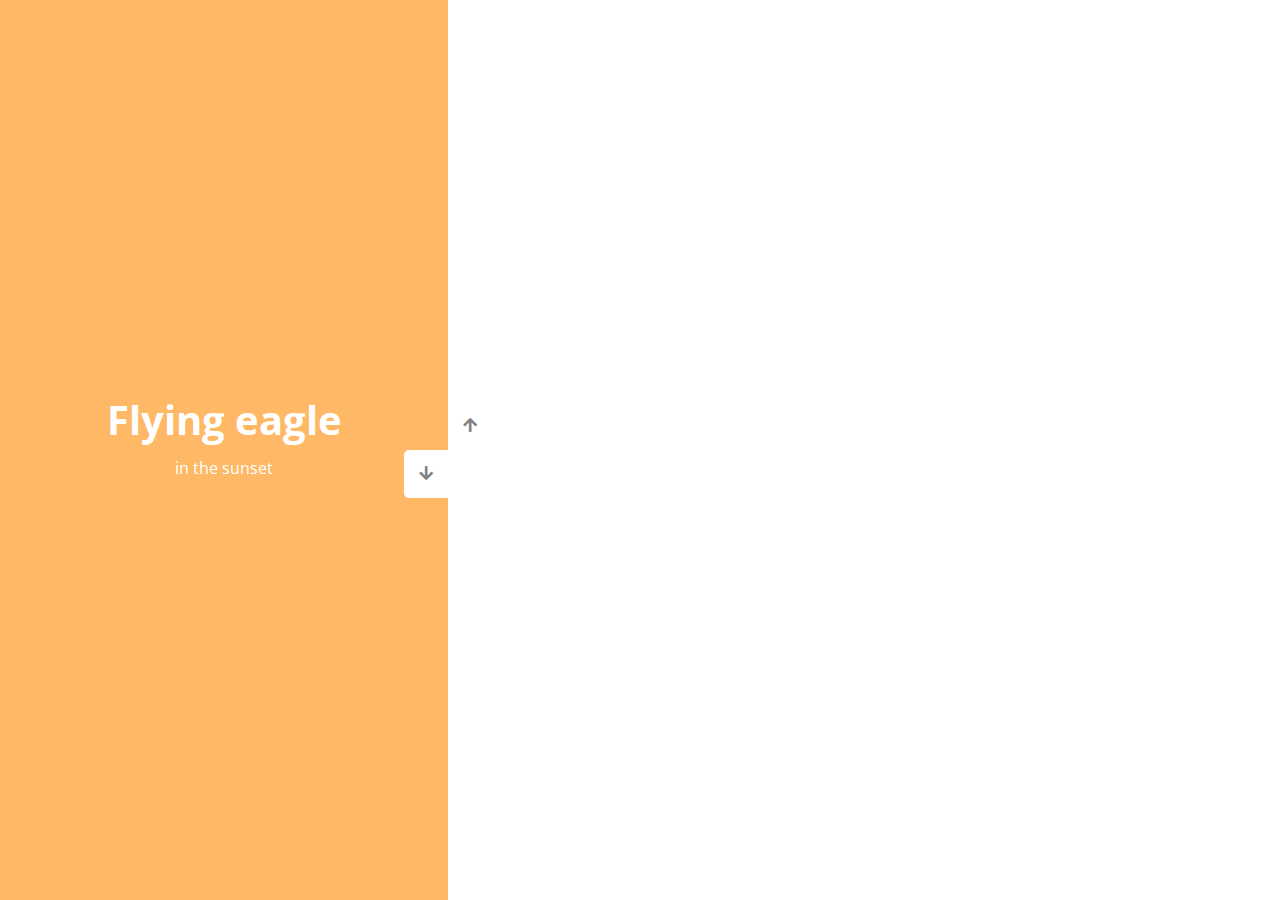
<file: index.html>
<!DOCTYPE html>
<html lang="en">

<head>
    <meta charset="UTF-8" />
    <meta name="viewport" content="width=device-width, initial-scale=1.0" />
        <link rel="stylesheet" href="https://cdnjs.cloudflare.com/ajax/libs/font-awesome/5.15.1/css/all.min.css" />

    <link rel="stylesheet" href="style.css" />
    <title>Verical Slider</title>
</head>

<body>
<div class="slider-container">
<div class="left-slide">
<div style="background-color: #fd3555;">

<h1>Nature flower</h1>
<p>all in pink</p>

</div>
<div style="background-color: #2A86BA;">

    <h1>Bluuue Sky</h1>
    <p>with its mountains</p>

</div>
<div style="background-color: #252E33;">

    <h1>Lonely Castler</h1>
    <p>in the wilderness</p>

</div>
<div style="background-color: #FFB866;">

    <h1>Flying eagle</h1>
    <p>in the sunset</p>

</div>
</div>
<div class="right-slide">
<div
    style="background-image: url('https://images.unsplash.com/photo-1508768787810-6adc1f613514?ixlib=rb-0.3.5&ixid=eyJhcHBfaWQiOjEyMDd9&s=e27f6661df21ed17ab5355b28af8df4e&auto=format&fit=crop&w=1350&q=80')">
</div>
<div
    style="background-image: url('https://images.unsplash.com/photo-1519981593452-666cf05569a9?ixlib=rb-0.3.5&ixid=eyJhcHBfaWQiOjEyMDd9&s=90ed8055f06493290dad8da9584a13f7&auto=format&fit=crop&w=715&q=80')">
</div>
<div
    style="background-image: url('https://images.unsplash.com/photo-1486899430790-61dbf6f6d98b?ixlib=rb-0.3.5&ixid=eyJhcHBfaWQiOjEyMDd9&s=8ecdee5d1b3ed78ff16053b0227874a2&auto=format&fit=crop&w=1002&q=80')">
</div>
<div
    style="background-image: url('https://images.unsplash.com/photo-1510942201312-84e7962f6dbb?ixlib=rb-0.3.5&ixid=eyJhcHBfaWQiOjEyMDd9&s=da4ca7a78004349f1b63f257e50e4360&auto=format&fit=crop&w=1050&q=80')">
</div>


</div>
<div class="action-buttons">
    <button class="down-button">

        <i class="fas fa-arrow-down"></i>
    </button>
    <button class="up-button">

        <i class="fas fa-arrow-up"></i>
    </button>
</div>
</div>
   <script src="script.js"></script>
</body>

</html>
</file>
<file: style.css>
@import url('https://fonts.googleapis.com/css2?family=Open+Sans');

* {
  box-sizing: border-box;
  margin: 0;
  padding: 0;
}

body {
  font-family: 'Open Sans', sans-serif;
 
  height: 100vh;
 
}

.slider-container{

    position: relative;
    overflow: hidden;
    width: 100vw;
    height: 100vh;
}

.left-slide{
height: 100%;
width: 35%;
position: absolute;
top: 0;
left: 0;
transition: transform .5s ease-in-out;
}
.left-slide>div{

    height: 100%;
    width: 100%;
    display: flex;
    flex-direction: column;
    align-items: center;
    justify-content: center;
    color: white;
}

.left-slide h1{

    font-size: 40px;
    margin-bottom: 10px;
    margin-top: -30px;
}

.right-slide{

    height: 100%;
    position: absolute;
    top: 0;
    left: 35%;
    width: 65%;
    transition: transform .5s ease-in-out;

}

.right-slide >div {
    background-repeat:no-repeat ;
    background-size: cover;
    background-position: center center;
    height: 100%;
    width: 100%;
}

button{
background-color: white;
border: none;
color: gray;
cursor: pointer;
font-size: 16px;
padding: 15px;
}
button:hover{

    color: #222;
}
button:focus{
    outline: none;
}

.slider-container .action-buttons button{

position: absolute;
left: 35%;
top: 50%;
z-index: 100;

}

.slider-container .action-buttons .down-button{
    transform: translateX(-100%);
border-top-left-radius: 5px;
border-bottom-left-radius: 5px;



}
.slider-container .action-buttons .up-button{
    transform: translateY(-100%);
border-top-right-radius: 5px;
border-bottom-right-radius: 5px;


}
</file>
